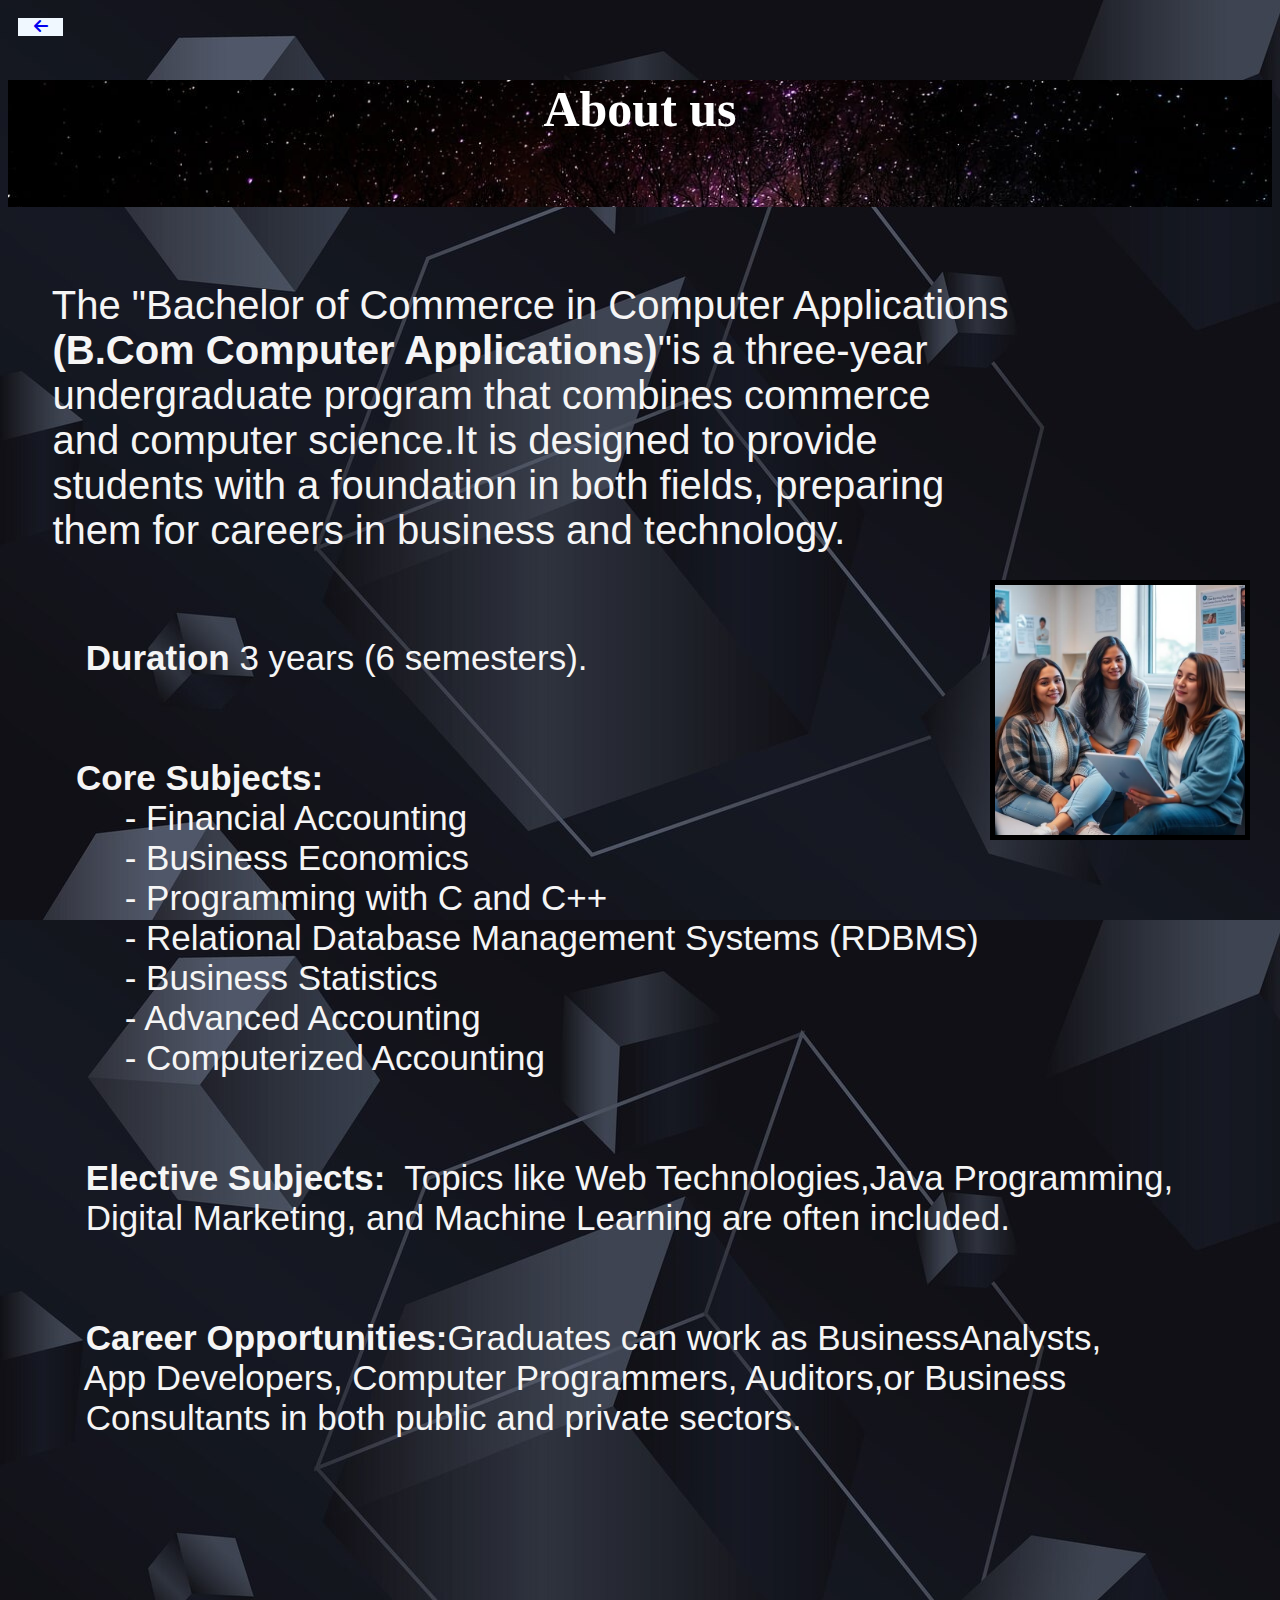
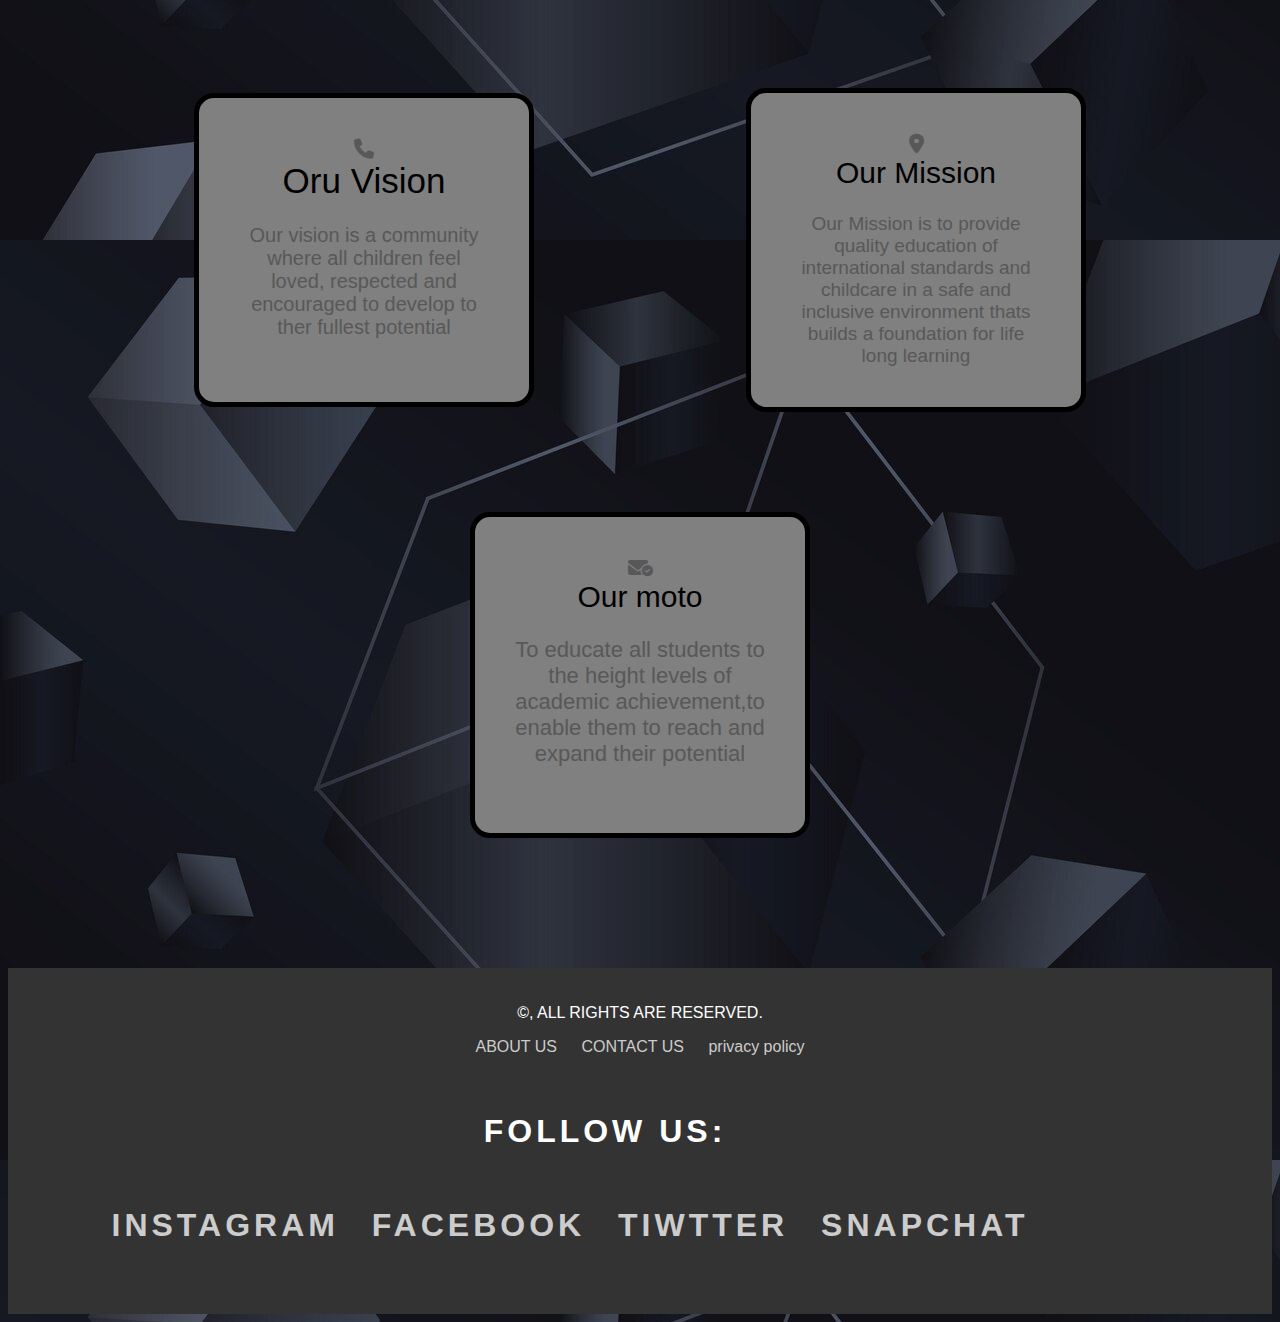
<file: about.html>
<!DOCTYPE html>
<html lang="en">
<head>
    <meta charset="UTF-8">
    <meta name="viewport" content="width=device-width, initial-scale=1.0">
    <title>about</title>
    <link rel="website icon" href="logo.png" style="shape-image-threshold:inherit;">
    <link rel="stylesheet" href="https://cdnjs.cloudflare.com/ajax/libs/font-awesome/6.7.2/css/all.min.css" integrity="sha512-Evv84Mr4kqVGRNSgIGL/F/aIDqQb7xQ2vcrdIwxfjThSH8CSR7PBEakCr51Ck+w+/U6swU2Im1vVX0SVk9ABhg==" crossorigin="anonymous" referrerpolicy="no-referrer" />

    <link rel="stylesheet" href="overall.css">
</head>
<body>
    <div class="abouttop">
    <div class="return">
        <a href="index.html">
        <span></span>
        <span></span>
        <span></span>
        <span></span>
        <i class="fa-solid fa-arrow-left"></i>
      </a>
    
    
      </div>
    
    <!-- <img scr="abouttop2.jpg"alt="not found" class="threeabout" > -->
</div>

    <div class="topic">
        <center>
    <h1 style="color:#ffffff ; font-size: 50px;">About us</h1>
    <br>
    <br>
    
</div>
</center>

    <img src="about.jpg" alt="not found" class="threeabout" >
    <!-- <img src="about.jpg" alt="" width="600" height="400"> -->
    <br><br>
    <pre class="abouttext1"  style="font-size: 40px;">
    The "Bachelor of Commerce in Computer Applications<strong>
    (B.Com Computer Applications)</strong>"is a three-year 
    undergraduate program that combines commerce 
    and computer science.It is designed to provide 
    students with a foundation in both fields, preparing
    them for careers in business and technology.
    </pre>
    <pre class="abouttext1">
        <strong>Duration</strong> 3 years (6 semesters).
        <br>
       <strong>Core Subjects:</strong>
            - Financial Accounting
            - Business Economics
            - Programming with C and C++
            - Relational Database Management Systems (RDBMS)
            - Business Statistics
            - Advanced Accounting
            - Computerized Accounting
        <br>
        <strong>Elective Subjects: </strong> Topics like Web Technologies,Java Programming, 
        Digital Marketing, and Machine Learning are often included.
        <br>
        <strong>Career Opportunities:</strong>Graduates can work as BusinessAnalysts, 
        App Developers, Computer Programmers, Auditors,or Business 
        Consultants in both public and private sectors.


    </pre>
    <section>

    <div class="card">
        <i class="fa-solid fa-phone"></i>
        <div class ="title" style="color:rgb(0, 0, 0); font-size: 35px;">Oru Vision</div>
        <br>
    <div class="information"; style="font-size: 20px;">Our vision is a 
        community where all children feel loved,
        respected and encouraged to develop to ther fullest potential
        <br><br>
         </div>

    </div>
    <div class="card">
        <i class="fa-solid fa-location-dot"></i>
        <div class ="title" style="color:rgb(0, 0, 0); font-size: 30px;">Our Mission</div>
        <br>
    <div class="information" style="font-size: 19px;">Our Mission is to provide quality education 
        of international standards and childcare in a safe and inclusive environment
        thats builds a foundation for life long learning</div>

    </div>

    <div class="card">
        <i class="fa-solid fa-envelope-circle-check"></i>
        <div class ="mail" style="color:rgb(0, 0, 0); font-size: 30px;">Our moto</div>
        <br>
    <div class="information" style="font-size: 22px;">To educate all students to the height levels
        of academic achievement,to enable them to reach and expand their potential <br><br>
    </div>
    </section>
    
    

    </div>
    </div>

    <footer class="sitefooter">
        <div class="content footer">
            <p> &copy, ALL RIGHTS ARE RESERVED.</p>
            <a href=""> ABOUT US</a>
            <a href="">CONTACT US</a>
            <a href="">privacy policy</a>
            <div class="siva">
                <p>Follow us:</p>
                <div class="sites">
                    <a href="#">
                    <span></span>
                    <span></span>
                    <span></span>
                    <span></span>
                    Instagram
                    </a>
                    <a href="#">
                    <span></span>
                    <span></span>
                    <span></span>
                    <span></span>
                    Facebook
                    </a>
                    <a href="#">
                    <span></span>
                    <span></span>
                    <span></span>
                    <span></span>
                    Tiwtter
                    </a>
                    <a href="#">
                    <span></span>
                    <span></span>
                    <span></span>
                    <span></span>
                    snapchat
                    </a>
                </div>
            </div>
        </div>
    </footer>
</body>
</html>
</file>
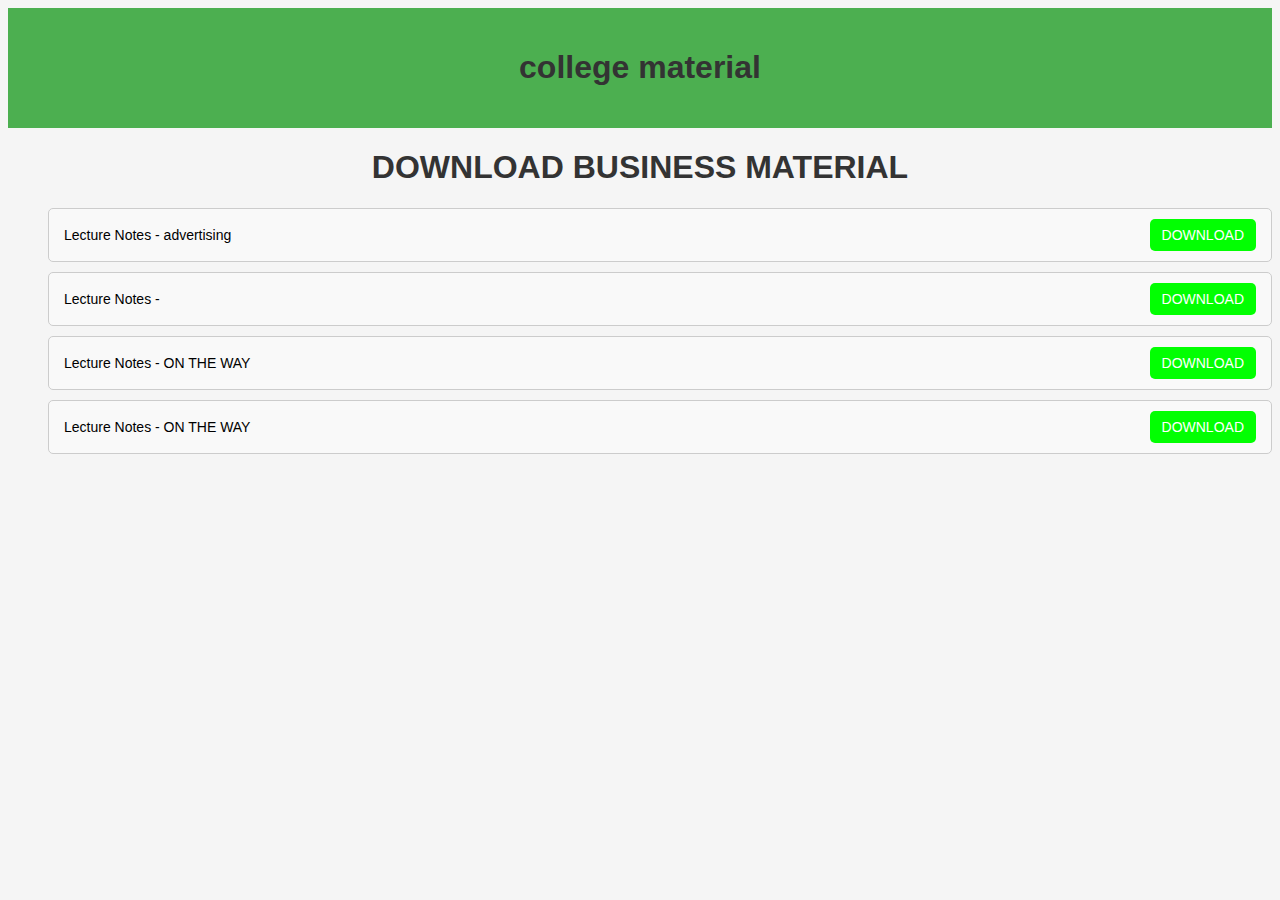
<file: business.html>
<!DOCTYPE html>
<html lang="en">
<head>
    <meta charset="UTF-8">
    <meta name="viewport" content="width=device-width, initial-scale=1.0">
    <link rel="stylesheet" href="back.css">
    <link rel="website icon" href="download.png">
    <title>advertising</title>
</head>
<body>
    <header><h1>college material</h1></header>
    <div  class="contianer">
        <h1> DOWNLOAD BUSINESS MATERIAL</h1>
        <ul class="material">
            <li>
                <span class="material-name">Lecture Notes - advertising</span>
                <a href="#" class="download-btn" download >Download</a>
            </li> 
            <li>
                <span class="material-name">Lecture Notes -</span>
                <a href="path/to/math-notes.pdf" class="download-btn" download >Download</a>
            </li> 
            <li>
                <span class="material-name">Lecture Notes - ON THE WAY</span>
                <a href="path/to/math-notes.pdf" class="download-btn" download >Download</a>
            </li> 
            <li>
                <span class="material-name">Lecture Notes - ON THE WAY</span>
                <a href="path/to/math-notes.pdf" class="download-btn" download >Download</a>
            </li> 
        </ul>
    </div>
</body>
</html>
</file>
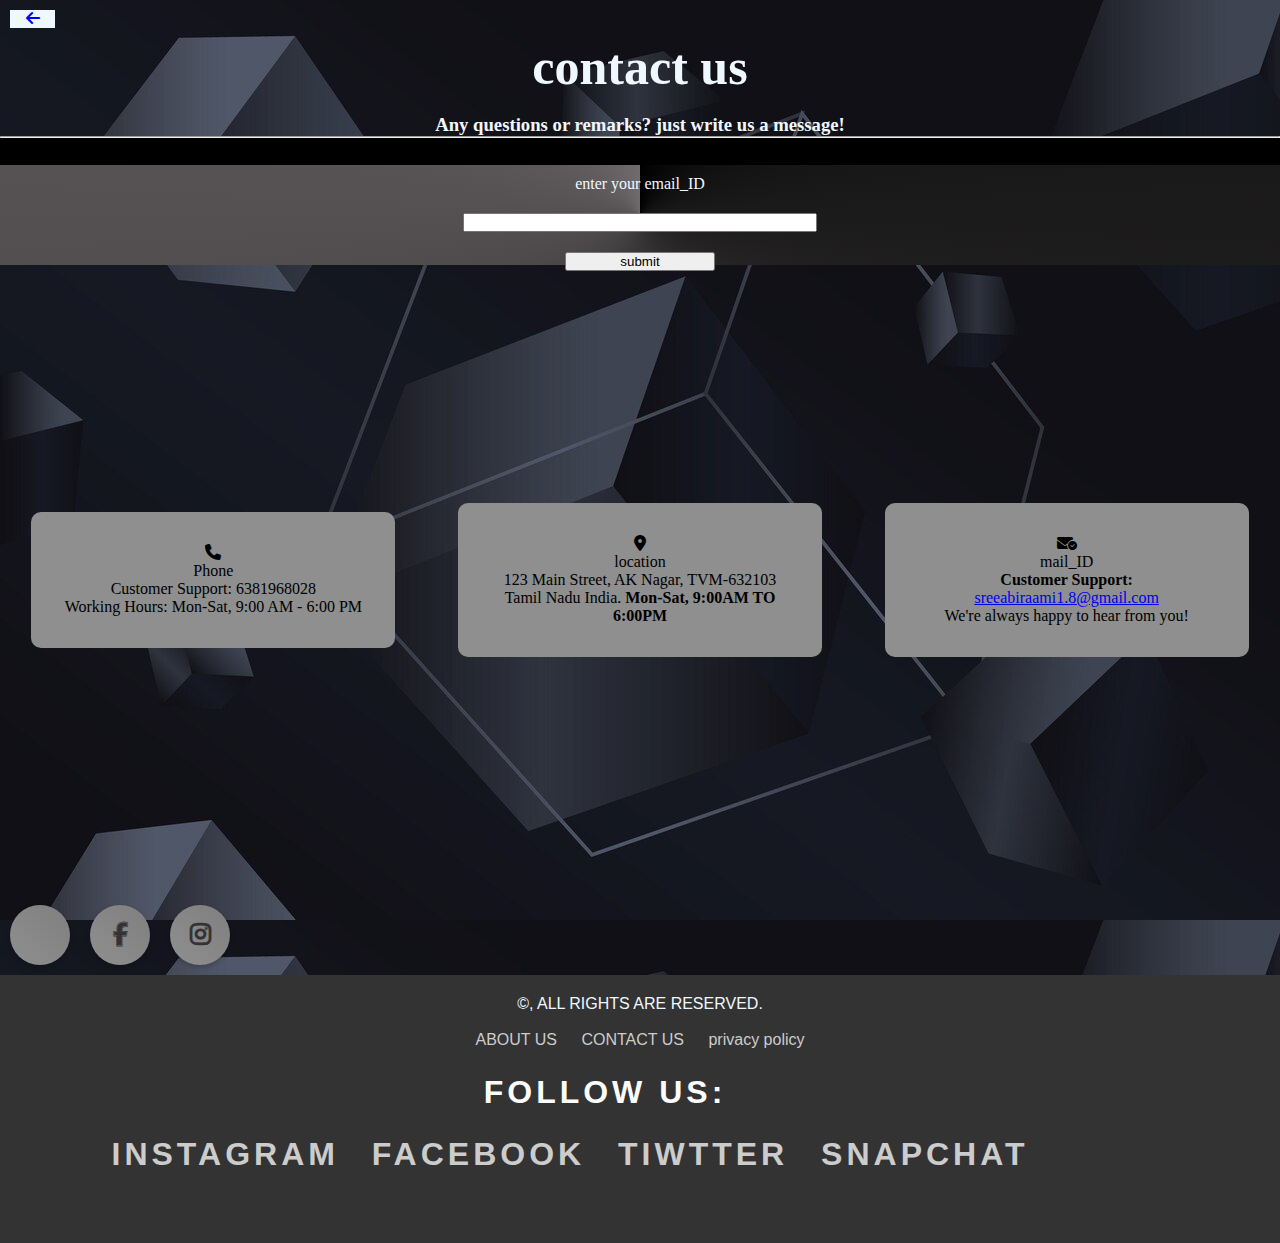
<file: contact.html>
<!DOCTYPE html>
<html lang="en">
<head>
    <meta charset="UTF-8">
    <meta name="viewport" content="width=device-width, initial-scale=1.0">
    
    <title>falcon</title>
    <link rel="stylesheet" href="contact.css">
    <link rel="website icon" href="about.jpg">
    <link rel="stylesheet" href="https://cdnjs.cloudflare.com/ajax/libs/font-awesome/6.7.2/css/all.min.css" integrity="sha512-Evv84Mr4kqVGRNSgIGL/F/aIDqQb7xQ2vcrdIwxfjThSH8CSR7PBEakCr51Ck+w+/U6swU2Im1vVX0SVk9ABhg==" crossorigin="anonymous" referrerpolicy="no-referrer" />
</head>
<body>
  <div class="return">
    <a href="index.html">
    <span></span>
    <span></span>
    <span></span>
    <span></span>
    <i class="fa-solid fa-arrow-left"></i>
  </a>


  </div>
  
 
  
  <center>
    <h1 class="contact">contact us</h1>
    <br>
    <h3 class="content">Any questions or remarks? just write us a message!</h3>
    <hr>
</center>

<div>
<!-- <h1>enter your email_ID</h1> -->
</div>
<div class="name"></div>
<form id="email form">
    <label for="email" style="color: aliceblue;">enter your email_ID</label>
    <input type="email" id="email" name="email" style="width: 350px;">
    <button type="button'submit" style="width: 150px;">submit</button>
</form>
</div>
<div id="result"></div>
    <section>
        <div class="card">
          
            <i class="fa-solid fa-phone" style="font: size 34px;;"></i>
            <div class ="title">Phone</div>
        <div class="information"; style="font-size: 10ppx;">
          Customer Support: 6381968028<P>
          Working Hours: Mon-Sat, 9:00 AM - 6:00 PM</P>
        </div>
        </div>
        <div class="card">
          <a href="https://maps.app.goo.gl/fk7tr4xPma9Rcag58" target="_blank" style="text-decoration: none; color: black;">
            <i class="fa-solid fa-location-dot"></i>
            <div class ="title" >location</div>
        <div class="information"; style="font: size 34px ;" > 
          <p> 123 Main Street,
            AK Nagar, TVM-632103
            Tamil Nadu India.
            <strong> Mon-Sat, 9:00AM TO 6:00PM</strong>
          </p>
        </div>
          
        </div>
        </div></a>
        <div class="card">
            <i class="fa-solid fa-envelope-circle-check"></i>
            <div class ="mail">mail_ID</div>
        <div class="information"> 
          <p>
            <strong>Customer Support:</strong><a href="  "> sreeabiraami1.8@gmail.com</a>
            <p> We're always happy to hear from you!</p>
          </p>
        </div>
        </section>
        <div class="social">
            <ul>
                <li class="linked in-square">
                  <a href="https://www.linkedin.com/in/arun-palani-075805331?utm_source=share&utm_campaign=share_via&utm_content=profile&utm_medium=android_app" target="_blank">
                    <i class="fa fa-linked in-square" aria-hidden="true"></i>
                  </a>
                </li>
                <li class="facebook">
                  <a href="https://www.facebook.com/share/1YvSYDvsdX/" target="_blank">
                    <i class="fa fa-facebook" aria-hidden="true"></i>
                  </a>
                </li>
                <li class="instagram">
                  <a href="https://www.instagram.com/smiley_baby_666ttt?igsh=MW1renk0dDExYXlqcg==" target="_blank">
                    <i class="fa fa-instagram" aria-hidden="true"></i>
                  </a>
                </li>
              </ul>
        </div>

        
    <footer class="sitefooter">
        <div class="content footer">
            <p> &copy, ALL RIGHTS ARE RESERVED.</p>
            <br>
            <a href=""> ABOUT US</a>
            <a href="">CONTACT US</a>
            <a href="">privacy policy</a>
            <div class="siva">
                <p>Follow us:</p>
                <div class="sites">
                    <a href="#">
                    <span></span>
                    <span></span>
                    <span></span>
                    <span></span>
                    Instagram
                    </a>
                    <a href="#">
                    <span></span>
                    <span></span>
                    <span></span>
                    <span></span>
                    Facebook
                    </a>
                    <a href="#">
                    <span></span>
                    <span></span>
                    <span></span>
                    <span></span>
                    Tiwtter
                    </a>
                    <a href="#">
                    <span></span>
                    <span></span>
                    <span></span>
                    <span></span>
                    snapchat
                    </a>
                </div>
            </div>
        </div>
    </footer>
</body>
</html>
</file>
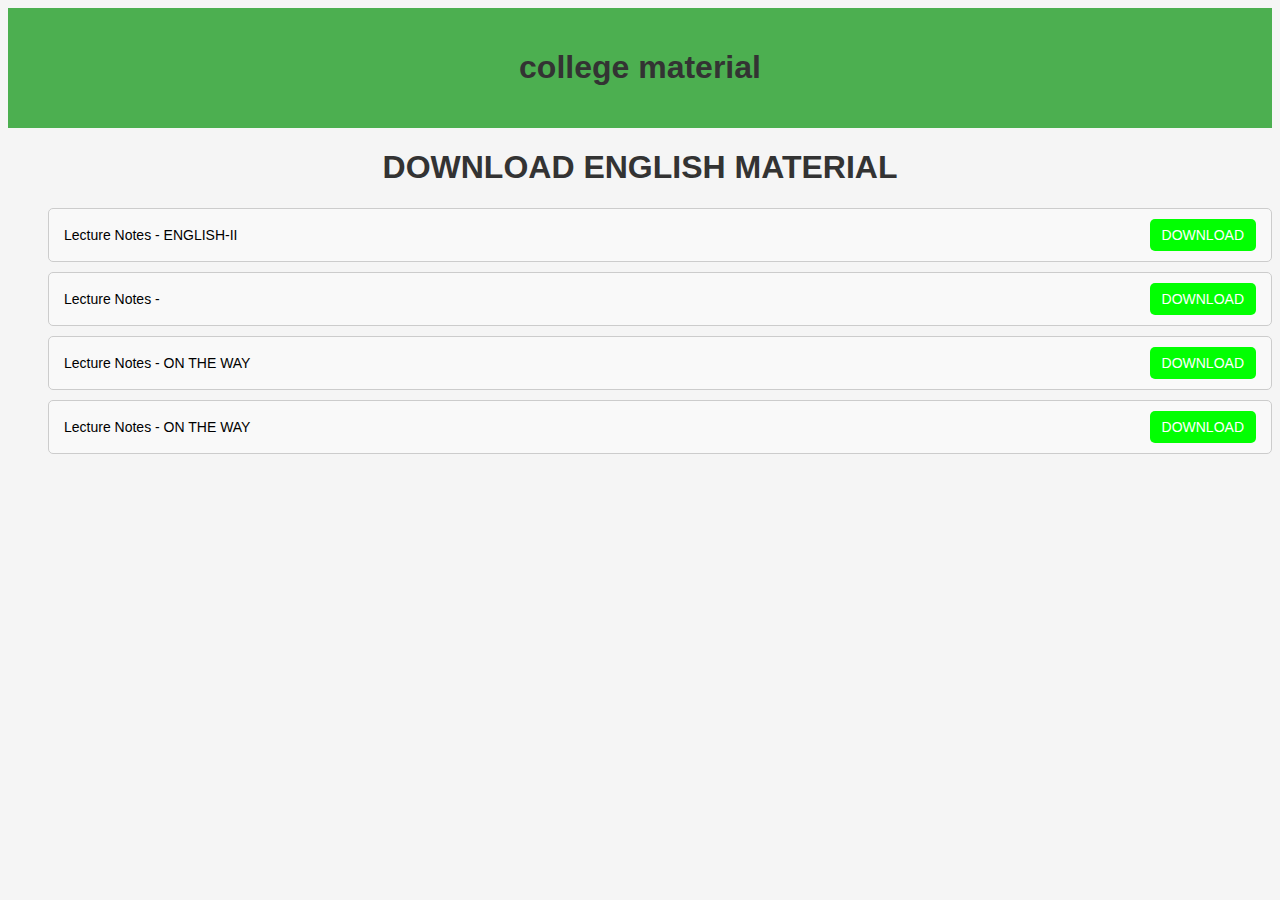
<file: english.html>
<!DOCTYPE html>
<html lang="en">
<head>
    <meta charset="UTF-8">
    <meta name="viewport" content="width=device-width, initial-scale=1.0">
    <link rel="stylesheet" href="back.css">
    <link rel="website icon" href="download.png">
    <title>refale</title>
</head>
<body>
    <header><h1>college material</h1></header>
    <div  class="contianer">
        <h1> DOWNLOAD ENGLISH MATERIAL</h1>
        <ul class="material">
            <li>
                <span class="material-name">Lecture Notes - ENGLISH-II</span>
                <a href="#" class="download-btn" download >Download</a>
            </li> 
            <li>
                <span class="material-name">Lecture Notes -</span>
                <a href="path/to/math-notes.pdf" class="download-btn" download >Download</a>
            </li> 
            <li>
                <span class="material-name">Lecture Notes - ON THE WAY</span>
                <a href="path/to/math-notes.pdf" class="download-btn" download >Download</a>
            </li> 
            <li>
                <span class="material-name">Lecture Notes - ON THE WAY</span>
                <a href="path/to/math-notes.pdf" class="download-btn" download >Download</a>
            </li> 
        </ul>
    </div>
</body>
</html>
</file>
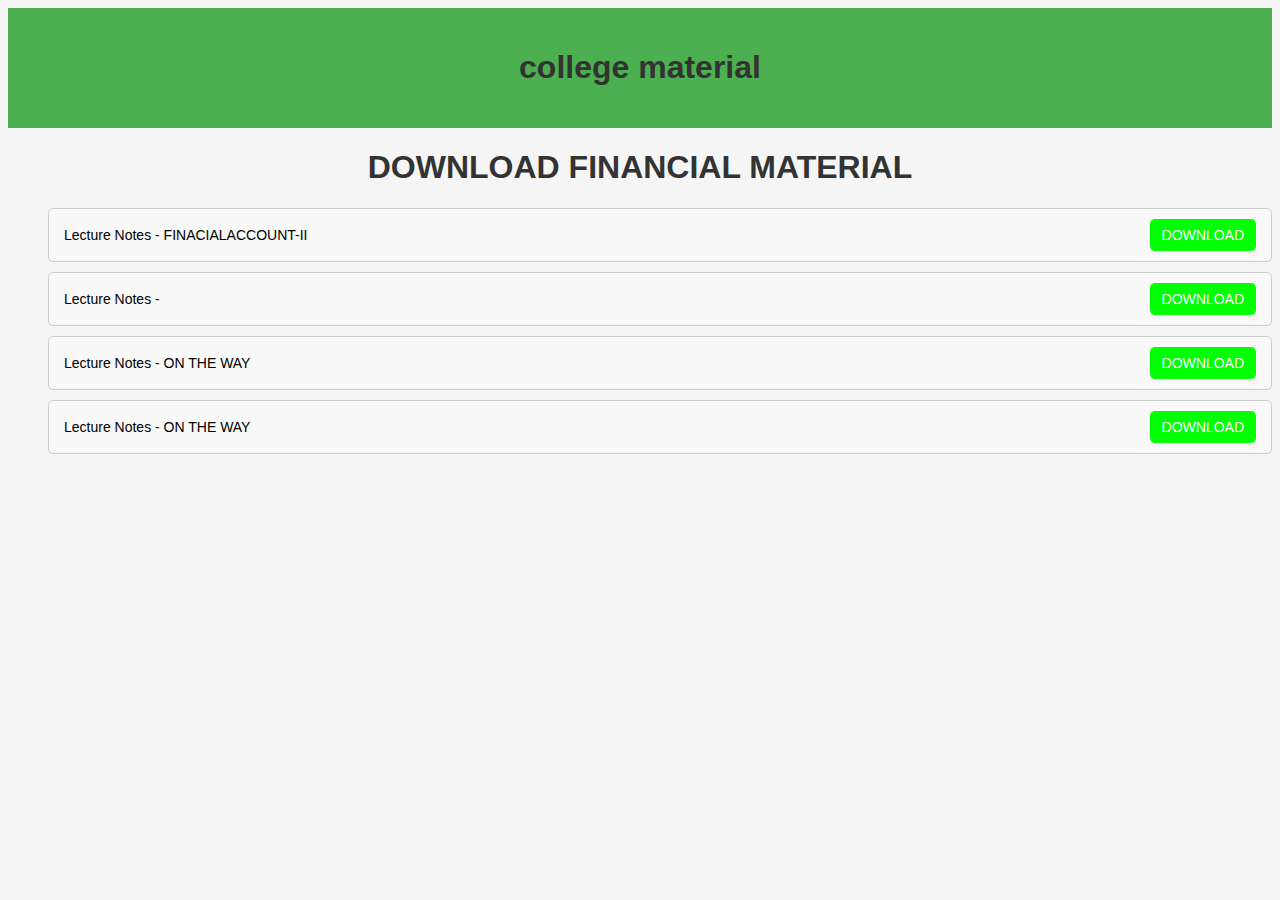
<file: finacialaccount.html>
<!DOCTYPE html>
<html lang="en">
<head>
    <meta charset="UTF-8">
    <meta name="viewport" content="width=device-width, initial-scale=1.0">
    <link rel="stylesheet" href="back.css">
    <link rel="website icon" href="download.png">
    <title>FINACIALACCOUNT-II</title>
</head>
<body>
    <header><h1>college material</h1></header>
    <div  class="contianer">
        <h1> DOWNLOAD FINANCIAL MATERIAL</h1>
        <ul class="material">
            <li>
                <span class="material-name">Lecture Notes - FINACIALACCOUNT-II</span>
                <a href="#" class="download-btn" download >Download</a>
            </li> 
            <li>
                <span class="material-name">Lecture Notes -</span>
                <a href="path/to/math-notes.pdf" class="download-btn" download >Download</a>
            </li> 
            <li>
                <span class="material-name">Lecture Notes - ON THE WAY</span>
                <a href="path/to/math-notes.pdf" class="download-btn" download >Download</a>
            </li> 
            <li>
                <span class="material-name">Lecture Notes - ON THE WAY</span>
                <a href="path/to/math-notes.pdf" class="download-btn" download >Download</a>
            </li> 
        </ul>
    </div>
</body>
</html>
</file>
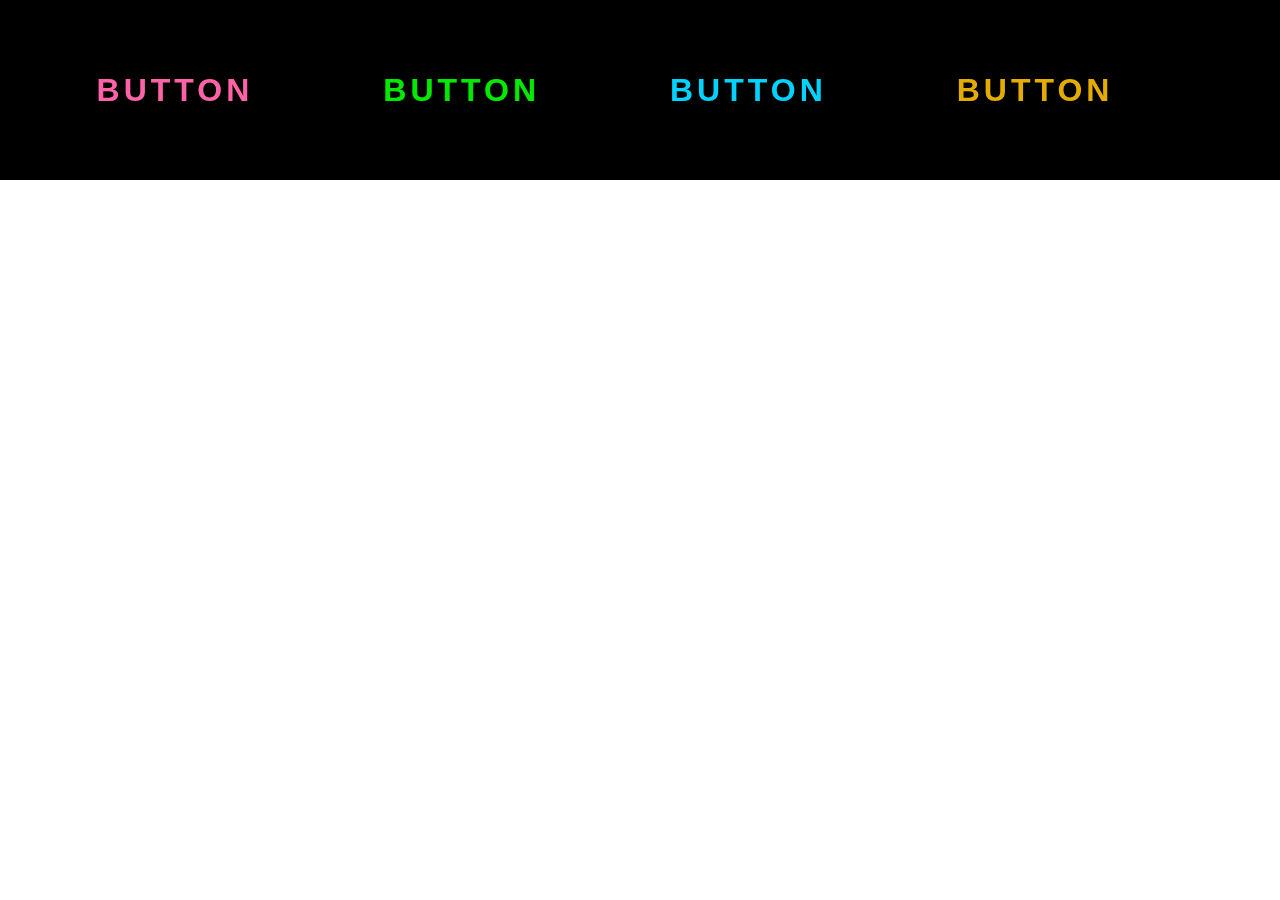
<file: noen.html>
<!DOCTYPE html>
<html lang="en">
<head>
    <meta charset="UTF-8">
    <meta name="viewport" content="width=device-width, initial-scale=1.0">
    <link rel="stylesheet" href="noenstylesheet.css">
    <title>Neon</title>
</head>
<body>
    <div class="siva">
        <a href="#">
            <span></span>
            <span></span>
            <span></span>
            <span></span>
            button
        </a>
        <a href="#">
            <span></span>
            <span></span>
            <span></span>
            <span></span>
            button
        </a>
        <a href="#">
            <span></span>
            <span></span>
            <span></span>
            <span></span>
            button
        </a>
        <a href="#">
            <span></span>
            <span></span>
            <span></span>
            <span></span>
            button
        </a>
    </div>
    
</body>
</html>
</file>
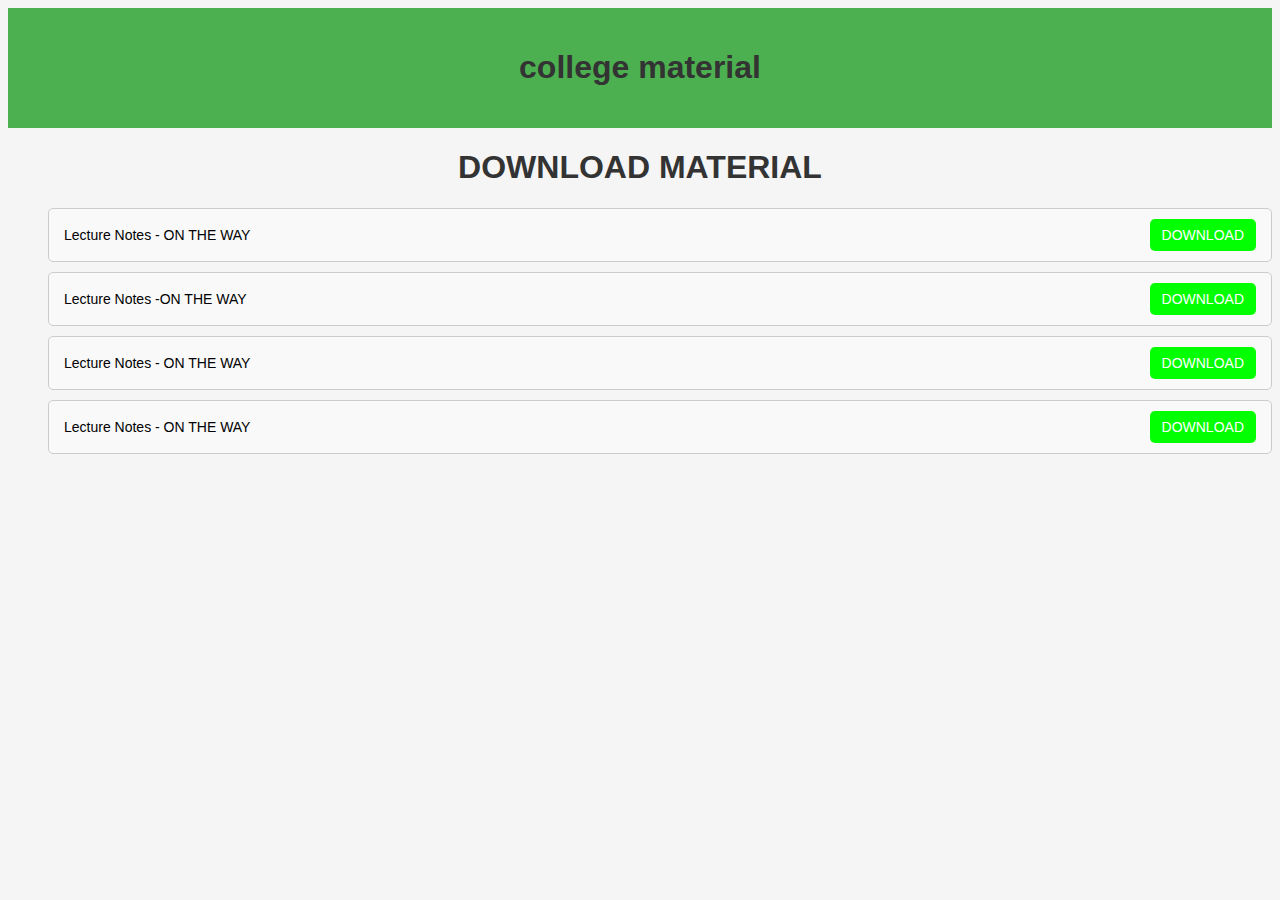
<file: subject1.html>
<!DOCTYPE html>
<html lang="en">
<head>
    <meta charset="UTF-8">
    <meta name="viewport" content="width=device-width, initial-scale=1.0">
    <link rel="stylesheet" href="back.css">
    <link rel="website icon" href="logo.png">
    <title>refale</title>
</head>
<body>
    <header><h1>college material</h1></header>
    <div  class="contianer">
        <h1> DOWNLOAD MATERIAL</h1>
        <ul class="material">
            <li>
                <span class="material-name">Lecture Notes - ON THE WAY</span>
                <a href="#" class="download-btn" download >Download</a>
            </li> 
            <li>
                <span class="material-name">Lecture Notes -ON THE WAY</span>
                <a href="path/to/math-notes.pdf" class="download-btn" download >Download</a>
            </li> 
            <li>
                <span class="material-name">Lecture Notes - ON THE WAY</span>
                <a href="path/to/math-notes.pdf" class="download-btn" download >Download</a>
            </li> 
            <li>
                <span class="material-name">Lecture Notes - ON THE WAY</span>
                <a href="path/to/math-notes.pdf" class="download-btn" download >Download</a>
            </li> 
        </ul>
    </div>
</body>
</html>
</file>
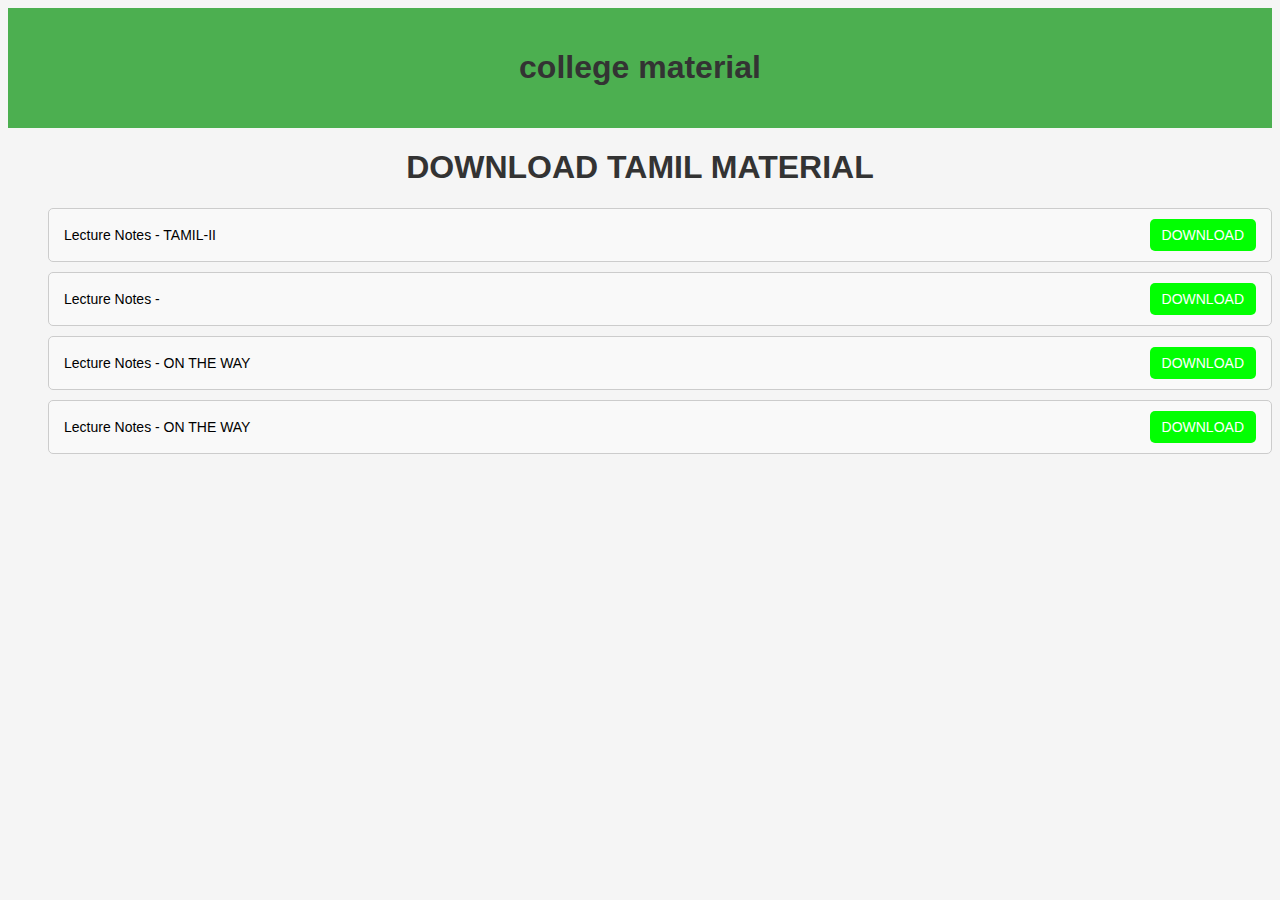
<file: tamil.html>
<!DOCTYPE html>
<html lang="en">
<head>
    <meta charset="UTF-8">
    <meta name="viewport" content="width=device-width, initial-scale=1.0">
    <link rel="stylesheet" href="back.css">
    <link rel="website icon" href="download.png">
    <title>refale</title>
</head>
<body>
    <header><h1>college material</h1></header>
    <div  class="contianer">
        <h1> DOWNLOAD TAMIL MATERIAL</h1>
        <ul class="material">
            <li>
                <span class="material-name">Lecture Notes - TAMIL-II</span>
                <a href="#" class="download-btn" download >Download</a>
            </li> 
            <li>
                <span class="material-name">Lecture Notes -</span>
                <a href="path/to/math-notes.pdf" class="download-btn" download >Download</a>
            </li> 
            <li>
                <span class="material-name">Lecture Notes - ON THE WAY</span>
                <a href="path/to/math-notes.pdf" class="download-btn" download >Download</a>
            </li> 
            <li>
                <span class="material-name">Lecture Notes - ON THE WAY</span>
                <a href="path/to/math-notes.pdf" class="download-btn" download >Download</a>
            </li> 
        </ul>
    </div>
</body>
</html>
</file>
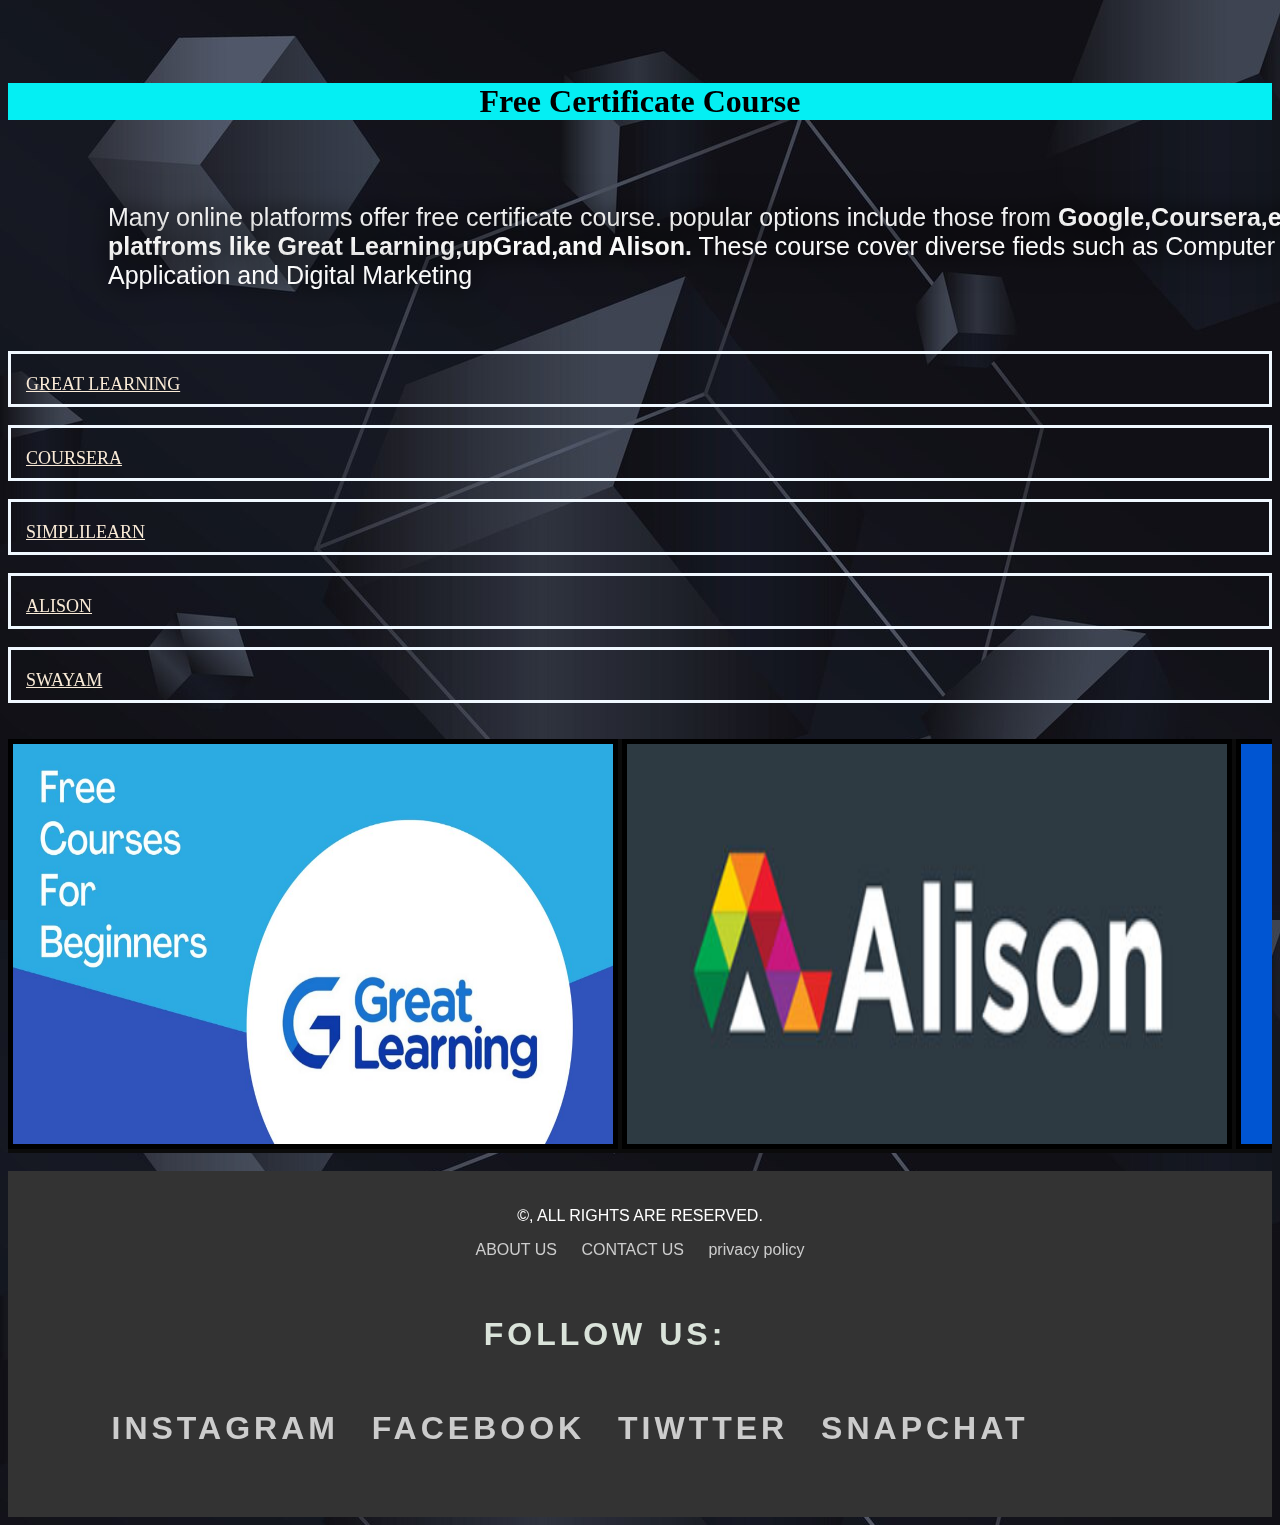
<file: task.html>
<!DOCTYPE html>
<html lang="en">
<head>
    <meta charset="UTF-8">
    <meta name="viewport" content="width=device-width, initial-scale=1.0">
    <link rel="stylesheet" href="task.css">
    <title>task</title>
    
</head>
<body>
    <br>
    <br>
    <br>
    <center>
        <div id="topic">
            
       
        <h1>Free Certificate Course</h1>
        
    </div>
    </center>
    <br>
    <br>
    <div  class="headline">
    <p> Many online platforms offer free certificate course. popular options include those from<strong> Google,Coursera,edX,and platfroms like Great Learning,upGrad,and Alison.</strong>
    These course cover diverse fieds such as Computer Application and Digital Marketing</p>
</div>
<br>
<br>
        <div class="tasknum"><h2 class="taskname"></h2>
        <a href="https://www.mygreatlearning.com/academy" style="color: antiquewhite; font-size: large; margin: 15px;">GREAT LEARNING</a>
        </div>
        <br>
        <div class="tasknum"><h2 class="taskname"></h2>
        <a href="https://www.coursera.org/courses?query=free" style="color: antiquewhite; font-size: large; margin: 15px;">COURSERA</a>
        </div>
        <br>
        <div class="tasknum"><h2 class="taskname"></h2>
        <a href="https://www.simplilearn.com/skillup-free-online-courses" style="color: antiquewhite; font-size: large; margin: 15px;">SIMPLILEARN</a>
        <br>
    </div>
    <br>
        <div class="tasknum"><h2 class="taskname"></h2>
        <a href="https://alison.com/certificate-courses" style="color: antiquewhite; font-size: large; margin: 15px;" >ALISON </a>
        <br>
    </div>
    <br>
        <div class="tasknum"><h2 class="taskname"></h2>
        <a href="https://swayam.gov.in/" style="color: antiquewhite; font-size: large; margin: 15px;">SWAYAM</a>
        <br>
    </div>
    <br>
    <br>
    <div class="scroll-container">
        <img src="2021_09_Free-Courses-For-Beginners-2.jpg" alt="" width="600" height="400">
        <img src="alison-logo-inverted.jpg" alt="" width="600" height="400">
        <img src="download.png" alt="" width="600" height="400">
        <img src="images swayam.png" alt="" width="600" height="400">
        <img src="download (1).png" alt="" width="600" height="400">
        
    </div>
    <br>
    <footer class="sitefooter">
        <div class="content footer">
            <p> &copy, ALL RIGHTS ARE RESERVED.</p>
            <a href=""> ABOUT US</a>
            <a href="">CONTACT US</a>
            <a href="">privacy policy</a>
            <div class="siva">
                <p>Follow us:</p>
                <div class="sites">
                    <a href="#">
                    <span></span>
                    <span></span>
                    <span></span>
                    <span></span>
                    Instagram
                    </a>
                    <a href="#">
                    <span></span>
                    <span></span>
                    <span></span>
                    <span></span>
                    Facebook
                    </a>
                    <a href="#">
                    <span></span>
                    <span></span>
                    <span></span>
                    <span></span>
                    Tiwtter
                    </a>
                    <a href="#">
                    <span></span>
                    <span></span>
                    <span></span>
                    <span></span>
                    snapchat
                    </a>
                </div>
            </div>
        </div>
    </footer>
</body>
</html>
</file>
<file: overall.css>
#logo{
    height:150px; 
    width:100px;
    color: rgb(17, 255, 9);
}
.emojy{
   
    position:absolute;
    
    right:0;
    top: 0pc;
}


#name{
    color: wheat;
    position: relative;
    top: -115px;
    
   
}
body{
  
  

    background-image: url(gradient-black-background-with-cubes_23-2149197764.jpg);

}



nav {
    background-color: #333;
    padding: 10px;
    position: relative;
    top: -115px;
   
}

nav a {
    text-decoration: none;
    color: white;
    padding: 10px 20px;
    display: inline-block;
    font-size: 18px;
    position: relative;
    transition: color 0.3s ease-in-out;

    
    

}



nav a:hover{
    color: #0ef;

 Default light theme 
body.light-theme {
    background-color: white;
    color: black;
}
.return{
    display: inline-block;
    text-align: center;
    min-height: 7px;  
       background-color: aliceblue;
       
    margin: 10px;
    min-width: 5vh;
}


/* this is about code */

/* Dark theme */
body.dark-theme {
    background-color: black;
    color: white;
}

/* Style the button as a label */
#theme-toggle-label {
    cursor: pointer;
    padding: 10px 20px;
    background-color: #4CAF50;
    color: white;
    border: none;
    border-radius: 5px;
    font-size: 16px;
}    box-shadow: #0ef;
    text-shadow: #0ef;
    border-bottom: 2px solid #0ef;
    border-radius: 20px;
    text-shadow: 0px 0px 10px aqua,
                 0px 0px 20px aqua,
                 0px 0px 60px aqua;
    
   

}
.topic{
    color: rgb(212, 212, 212);
    background-image: url(abouttop.jpg);
    background-repeat: no-repeat;
    background-size: cover;
    
    
    
}
.threeabout{
   
    border-style:solid;
    border-width: 5px;
    width: 300px;
    height: 300px;
    position: absolute;
    right: 0;
    bottom: 60px;
    margin-right: 30px;
    border-color:rgb(0, 0, 0); 
}
.threeabout:hover{
    
    border-radius: 15px;
}
.abouttext1{
    color:whitesmoke;
    font-size: 35px;
    font-family:'Segoe UI', Tahoma, Geneva, Verdana, sans-serif;
    font-style:inherit;
    font-weight: 50px;
    /* text-shadow: 0px 0px 10px aqua,
                0px 0px 10px aqua; */


    
}


.iframe1{
    background-image: url(three-young-asian-college-students-260nw-2323346817.webp);
    background-repeat: no-repeat;
    background-size: cover;
    position:absolute;
    
    right:0;
    border-color: rgb(161, 158, 158);
    border-right-color: rgb(172, 168, 168);
    border-left-color: rgb(192, 192, 192);
    border-bottom: rgb(168, 166, 166);  
    border-radius: 15px;
    border-width: 5px;
    size: 200px;
}

.about{
   
    background-color: #000000;


}


.glow-on-hover {
    width: 50px;
    height: 30px;
    border: none;
    outline: none;
    color: #141414;
    background: #111;
    cursor: pointer;
    position: relative;
    z-index: 0;
    border-radius: 10px;
}

.glow-on-hover:before {
    content: '';
    background: linear-gradient(45deg, #f1efef, #dbdad9, #acacaa, #717271, #5d5e5e, #474747);
    position: absolute;
    top: -2px;
    left:-2px;
    background-size: 400%;
    z-index: -1;
    filter: blur(5px);
    width: calc(100% + 4px);
    height: calc(100% + 4px);
    animation: glowing 20s linear infinite;
    opacity: 0;
    transition: opacity .3s ease-in-out;
    border-radius: 10px;
}

  
.glow-on-hover:active:after {
    background: transparent;
}

.glow-on-hover:hover:before {
    opacity: 1;
}

.glow-on-hover:after {
    z-index: -1;
    content: '';
    position: absolute;
    width: 100%;
    height:100%;
    background: #d1d0d0;
    left: 0;
    top: 0;
    border-radius: 10px;
}

@keyframes glowing {
    0% { background-position: 0 0; }
    50% { background-position: 400% 0; }
    100% { background-position: 0 0; }
}
section{
    display: flex;
    justify-content:center; 
    align-items: center;
    flex-direction: row;
    flex-wrap: wrap;
     min-height: 100vh; 
     min-width: none;
     position: relative;

    /* background: rgb(4, 4, 5); */
}
.card{
 position: relative;
 /* color: grey; */
 background: rgb(255, 239, 250);
color: rgb(248, 242, 242);
 width: 250px;
 border-radius: 10px;
 /* background-image:conic-gradient(transparent,#c6cac7); */
 background-color: gray;
 margin: 0 auto;
 text-align: center;
 padding: 2em;
 color: rgb(88, 88, 88);
 font-family: sans-serif;
 border-radius: 20px;
 border-width: 05px;
 border-style: solid;
 border-color: #000000;
 
 
}
.aboutlast{
    height: 50px;
    width: 150px;
    border-radius: 15px;
    border-style: solid;
    border-color: #111;
    position: absolute;
    left: 70px;
    
   
    
}


.move{
    color: #0ef;
    font-size: 20px;
    color: rgb(255, 218, 149);
    text-shadow: 0px 0px 20px rgb(116, 114, 114),;
    font-weight: 100;
    
}
.button{
    height: 50px;
    width: 150px;
    color: rgb(248, 248, 248);
    border-radius: 50px;
    border-style: solid;
    border-width: 5px;
    text-align: center;
    position:absolute;
    justify-content: center;
    justify-items: center;
    background-color: #111;
    border-color: #111;
}
.button:hover{
    background-color: rgb(245, 8, 158);
    border-color: rgb(248, 246, 247);
    box-shadow: 0px 0px 20px rgb(245, 8, 158),
                0px 0px 40px rgb(245, 8, 158);
    box-sizing:unset;
    border-color:rgb(245, 8, 158);
                
    

}
/* this is main page */
.question{
    border-style: solid; 
    border-color: rgb(0, 0, 0);
    height: 370px ;
    width: 225px; 
    border-width: 05px;
    border-radius: 0px;
    
}
.question:hover{
    
    border-radius: 25px;
    padding: 10px;
   
   
}
.question1{
    border-style: solid; 
    border-color: rgb(0, 0, 0);
    height: 370px ;
    width: 225px; 
    border-width: 05px;
    border-radius: 0px;
     
}

.question1:hover{
    
    
    border-radius: 25px;
    padding: 10px;
              

   
}
.question2{
    border-style: solid; 
    border-color: rgb(0, 0, 0);
    height: 370px ;
    width: 225px; 
    border-width: 05px;
    border-radius: 0px;
  
     
}

.question2:hover{
    
    padding: 10px;
    border-radius: 25px;
   
}

.questiontext{
    color: rgb(255, 200, 200);
    text-decoration: none;
    height: 35px;
    width: 100px;
    border-style: solid;
    border-width: 5px;
    border-color: rgb(0, 0, 0);
    background-color: rgb(0, 0, 0);
    border-radius: 15px;
    text-decoration:none;
    position: relative;
    bottom: 20px;
    padding: 03px;

    
}
.questiontext:hover{
    
    box-shadow: 0px 0px 20px rgb(102, 102, 102);
    background-color: rgb(87, 87, 87);
    /* border-color: rgb(255, 255, 255); */
    
    padding: 05px;
    

}
.h1tag{
    color: #0ef;
}
.image{
    border-bottom: #111;
    border-radius: 5px;
    
    
    
    
}

.return{
    display: inline-block;
    text-align: center;
    min-height: 7px;  
       background-color: aliceblue;
       
    margin: 10px;
    min-width: 5vh;
}
section{
    display:grid;
    grid-template-columns: 1fr 1fr 1fr;
    grid-template-rows: repeat(3,100px);
    gap: 400px 100px;
    margin: 130px;
}
.arun{
    color: #0ef;
    bottom: top;
    size: 25px;    
}

section{
    display: flex;
    justify-content:center; 
    align-items: center;
    flex-direction: row;
    
    flex-wrap: wrap;
     min-height:25vh; 
     min-width: none;
     position: relative;

    /* background: rgb(4, 4, 5); */
}
/* this is main page */
.question{
    border-style: solid; 
    border-color: rgb(0, 0, 0);
    height: 370px ;
    width: 250px; 
    border-width: 05px;
    border-radius: 0px;
    
}
.question:hover{
    
    border-radius: 25px;
    padding: 10px;
   
   
}
.question1{
    border-style: solid; 
    border-color: rgb(0, 0, 0);
    height: 370px ;
    width: 250px; 
    border-width: 05px;
    border-radius: 0px;
     
}

.question1:hover{
    
    
    border-radius: 25px;
    padding: 10px;
              

   
}
.question2{
    border-style: solid; 
    border-color: rgb(0, 0, 0);
    height: 370px ;
    width: 250px; 
    border-width: 05px;
    border-radius: 0px;
     
}

.question2:hover{
    
    padding: 10px;
    border-radius: 25px;
    
   
}

.questiontext{
    color: rgb(255, 200, 200);
    text-decoration: none;
    font: size 50PX; ;
    height: 45px;
    width: 120px;
    border-style: solid;
    border-width: 5px;
    border-color: rgb(0, 0, 0);
    background-color: rgb(0, 0, 0);
    border-radius: 15px;
    text-decoration:none;
    position: relative;
    bottom: 20px;
    padding: 03px;

    
}
.questiontext:hover{
    
    box-shadow: 0px 0px 20px rgb(102, 102, 102);
    background-color: rgb(87, 87, 87);
    /* border-color: rgb(255, 255, 255); */
    
    padding: 05px;
    

}
#thankyou{
    color: aliceblue; 
    text-shadow: 0px 0px 20px  rgb(255, 0, 0),0px 0px 40px rgb(0, 0, 0);
}
#thankh3{
    color: #dbdad9;
}





/* ========= All Device Responsive Layout ========= */

/* 🌐 Default: Desktop & Large Screens (min-width: 1025px) */

@media (min-width: 1025px) {
    #logo {
        width: 100px;
        height: 150px;
    }
    .move{
        font-size: 50px;
    
    }
    #name{
    color: wheat;
    position: relative;
    top: -115px;
    font-size: 30px;

    
   
    }
    

    nav a {
        font-size: 50px;
    }

    section {
        flex-direction: row;
        gap: 100px;
        margin: 130px;
    }

    .card, .threeabout, .iframe1, .question, .question1, .question2 {
        width: 250px;
        height: auto;
        font-size: 20px;
    }
}

/* 📱 Mobile Devices (max-width: 767px) */
@media (max-width: 767px) {
    #logo {
        width: 60px;
        height: 80px;
        width: 100px;
        height: 220px;
        position: relative;
        top: 250px;
    }

    nav {
        top: 0;
        padding: 5px;
        
    }

    nav a {
        font-size: 54px;
        padding: 10px 12px;
        display: block;
        text-align: center;
        color: rgb(255, 255, 255);
    }

    .threeabout,
    .iframe1,
    .card,
    .question,
    .question1,
    .question2 {
        width: 90%;
        margin: 10px auto;
        position: static;
        font-size: 30px;
    }

    .aboutlast,
    .button {
        width: 80%;
        height: auto;
        margin: 10px auto;
        position: static;
    }

    section {
        flex-direction: column;
        flex-wrap: nowrap;
        margin: 20px;
        gap: 200px;
    }

    .questiontext {
        font-size: 20px;
        width: auto;
        padding: 8px;

    }

    #name,
    .emojy {
        position: static;
        text-align: center;
        font-size: 50px;
    }

   
    .move{
        font-size: 50px;
    
    }

    .sitefooter {
        padding: 15px 5px;
        font-size: 16px;
    }
    .content.footer {
        flex-direction: column;
        align-items: center;
        text-align: center;
        max-width: 100%;
        margin: 0;
    }
    .sitefooter a {
        display: block;
        margin: 8px 0;
        font-size: 18px;
    }
    .siva {
        margin: 20px 0 0 0;
        padding: 10px 0;
        border-radius: 0;
        font-size: 1.2rem;
        text-align: center;
    }
    .sites {
        display: flex;
        flex-direction: column;
        align-items: center;
        gap: 10px;
        margin: 0;
        padding: 0;
        font-size: 1.1rem;
    }
    .sites a {
        width: 100%;
        padding: 10px 0;
        font-size: 1.1rem;
    }
    .sites span {
        display: none;
    }
    /* Responsive images */
    img, .image {
        max-width: 100%;
        height: auto !important;
    }
}


/* 📱📲 Tablet Devices (768px to 1024px) */
@media (min-width: 768px) and (max-width: 1024px) {
    #logo {
        width: 100px;
        height: 220px;
        position: relative;
        top: 250px;

    }
    .move{
        font-size: 50px;
    
    }
    #name{
    color: wheat;
    position: relative;
    top: -115px;
    font-size: 50px;

    
   
    }
    .emojy{
        position: absolute;
        top: 250px;
       
        right: -10px;
    }

    nav a {
        font-size:50px;
        padding: 08px 15px;
        color: rgb(255, 255, 255);
        
    }

    .abouttext1{
        font-size: -1000px;
    }

    .threeabout,
    .iframe1,
    .question,
    .question1,
    .question2 {
        width: 350px;
        height: 500px;
        margin: 15px auto;
        position: static;
        font-size: 30px;
        color: #dbdad9;
    }.card{
        height:-100px;
        width: -100px;
    }
    .questiontext{
         color: #0ef;
    }

    section {
        flex-wrap: wrap;
        justify-content: center;
        margin: 40px;
        gap: 400px;
    }

    .aboutlast,
    .button {
        width: 60%;
        margin: 10px auto;
        position: static;
    }

    .questiontext {
        font-size: 16px;
        padding: 10px;
    }

    #name {
        top: -30px;
    }
}
.sitefooter{
    background-color: #333;
    color: #fff;
    text-align: center;
    padding: 20px 0px;
    font-family: Arial, Helvetica, sans-serif;

}
.content footer{
    max-width: 1200px;
    margin: auto;
}
.sitefooter a {
    color: #ccc;
    text-decoration: none;
   margin: 0 10px;
   transition: color 0.3s;

}
.sitefooter a:hover{
    color: #fff;
}
/* .siva{
    padding: 0;
    margin: 0;
    box-sizing: border-box;
    font-family: 'poppins' ,sans-serif;
    text-decoration: none; */

.siva{
    position: relative;
    /* display: inline-block; */
    padding: 25px 30px;
    border-radius: 75px;
    text-transform: uppercase;
    letter-spacing: 4px;
    color: #ffffff;
    font-size: 2rem;
    font-weight: bold;
    transform: .5s;
    overflow: hidden;
    margin-right: 70px;
}
.sites{
    position: relative;
    /* display: inline-block; */
    padding: 25px 30px;
    border-radius: 75px;
    text-transform: uppercase;
    letter-spacing: 4px;
    color: #ffffff;
    font-size: 2rem;
    font-weight: bold;
    transform: .5s;
    overflow: hidden;
    margin-right: 70px;

}
.sites:hover{
    background-color: rgb(0, 0, 0);

    box-shadow: 0 0 5px rgb(125, 128, 128),
                0 0 15px rgb(95, 100, 100),
                0 0 25px rgb(146, 151, 151),
                0 0 35px rgb(165, 170, 170);
    -webkit-box-relect : below 1px linear-gradient(transparent,#000500);
}
</file>
<file: back.css>
body {
    background-color: #f5f5f5;

    font-family: Arial, sans-serif;
}
header {
    background: #4CAF50;
    color: white;
    padding: 20px;
    text-align: center;
}
.container {
    max-width: 456;
    margin: 20px auto;
    padding:20px;
    background-color: #fff;
}
h1 {
    text-align: center;
    color: #333;
}
 .material li {
    display: flex;
    justify-content: space-between;
    align-items: center;
    padding: 10px 15px;
    margin: 10px 0;
    border: 1px solid #ccc;
    border-radius: 5px;
    background: #f9f9f9;
}




.material {
    font-size: 14px;
}

.download-btn {
    padding: 8px 12px;
    font-size: 14px;
    color: white;
    background: #02ff02;
    border-radius: 5px;
    text-decoration: none;
    text-transform: uppercase;
}
.download-btn::before{

    background: linear-gradient(120deg,transparent,#4CAF50,transparent);
}

.download-btn:hover {
    /* background: transparent; */
    box-shadow: 0 0 20px 5px #4CAF50;
}
</file>
<file: contact.css>
@import url('https://fonts.googleapis.com/css?family=Poppins');
*{
    margin: 0;
    padding: 0;
}
body{
    background-image: url(gradient-black-background-with-cubes_23-2149197764.jpg);
}
.contact{
    color: aliceblue;
    font-size: 50px;

}
.content{
    color: aliceblue;
    
    
}
.name{
    font-family: Arial, Helvetica, sans-serif;
    display: flex;
    flex-direction: column;
    align-items: flex-start;
    justify-content: center;
    height: 3vh;
    background: black;


}
form{
    display: flex;
    flex-direction: column;
    background: black;
    align-items: center;
    height: 100px;
    background-image:conic-gradient(transparent,#706b6d); 
   
}

    label,input,button{
        position: sticky;
        align-items: center;
        margin: 10px;
    }

section{
    display: flex;
    justify-content:center; 
    align-items: center;
    flex-direction: row;
     min-height: 70vh; 
     min-width: none;
    
}
.card{
 position: relative;
 /* line-height: 60px; */


 background: #8f8f8f;
color: black;
 width: 300px;
 text-decoration: none;   
 border-radius: 10px;
  background-image:conic-gradient(transparent, #8f8f8f); 
 margin: 0 auto;
 text-align: center;
 padding: 2em;
 
}
.card:hover{
    background-color:  #8f8f8f;
    color: black;
    box-shadow: 0 0 5px  #8f8f8f,
                0 0 25px   #8f8f8f,
                0 0 50px   #8f8f8f,
                0 0 75px   #8f8f8f;
    -webkit-box-relect : below 1px linear-gradient(transparent,#000500);
}

.social{
    ul {
        display: flex;
        padding: 0;
      }
      
      ul li {
        list-style: none;
        margin: 10px;
      }
      
      ul li a {
        display: inline-block;
        width: 60px;
        height: 60px;
        border-radius: 50%;
        background-color: #f1f1f1;
        text-align: center;
       line-height: 60px;   
        
        color: #333;
        font-size: 24px;
        box-shadow: 0 2px 5px rgba(0, 0, 0, 0.2);
        transition: transform 0.3s, box-shadow 0.3s;
        background: linear-gradient(45deg, #8f8f8f, #807f7f);
      }
      
      ul li a:hover {
        background-color: #c0c0c0;
    }
    
    i:hover{
        color:rgb(255, 255, 255);
    }
      
       .fa {
        font-family: FontAwesome;
        
      }
}
.return{
    display: inline-block;
    text-align: center;
    min-height: 7px;  
       background-color: aliceblue;
       
    margin: 10px;
    min-width: 5vh;
}

.sitefooter{
    background-color: #333;
    color: #fff;
    text-align: center;
    padding: 20px 0px;
    font-family: Arial, Helvetica, sans-serif;
}
.content footer{
    max-width: 1200px;
    margin: auto;
}
.sitefooter a {
    color: #ccc;
    text-decoration: none;
   margin: 0 10px;
   transition: color 0.3s;
}
.sitefooter a:hover{
    color: #fff;
}
.siva{
    position: relative;
    padding: 25px 30px;
    border-radius: 75px;
    text-transform: uppercase;
    letter-spacing: 4px;
    color: #fcfcfc;
    font-size: 2rem;
    font-weight: bold;
    transform: .5s;
    overflow: hidden;
    margin-right: 70px;
}
.sites{
    position: relative;
    padding: 25px 30px;
    border-radius: 75px;
    text-transform: uppercase;
    letter-spacing: 4px;
    color: #03e903;
    font-size: 2rem;
    font-weight: bold;
    transform: .5s;
    overflow: hidden;
    margin-right: 70px;
}
.sites:hover{
    background-color: rgb(0, 0, 0);
    box-shadow: 0 0 5px rgb(125, 128, 128),
                0 0 15px rgb(95, 100, 100),
                0 0 25px rgb(146, 151, 151),
                0 0 35px rgb(165, 170, 170);
    -webkit-box-relect : below 1px linear-gradient(transparent,#000500);
}

@media (max-width: 767px) {
  .contact {
    font-size: 28px;
    padding: 10px 0;
  }
  .content {
    font-size: 16px;
    padding: 5px 0;
  }
  form {
    width: 100%;
    padding: 10px 0;
  }
  label, input, button {
    width: 90%;
    font-size: 16px;
    margin: 8px auto;
    display: block;
  }
  section {
    flex-direction: column;
    min-height: auto;
    padding: 10px 0;
  }
  .card {
    width: 95%;
    margin: 10px auto;
    font-size: 16px;
    padding: 1em 0.5em;
  }
  .social ul {
    flex-direction: column;
    align-items: center;
  }
  .social ul li {
    margin: 8px 0;
  }
  .sitefooter {
    padding: 15px 5px;
    font-size: 16px;
  }
  .content.footer {
    flex-direction: column;
    align-items: center;
    text-align: center;
    max-width: 100%;
    margin: 0;
  }
  .sitefooter a {
    display: block;
    margin: 8px 0;
    font-size: 18px;
  }
  .siva {
    margin: 20px 0 0 0;
    padding: 10px 0;
    border-radius: 0;
    font-size: 1.2rem;
    text-align: center;
  }
  .sites {
    display: flex;
    flex-direction: column;
    align-items: center;
    gap: 10px;
    margin: 0;
    padding: 0;
    font-size: 1.1rem;
  }
  .sites a {
    width: 100%;
    padding: 10px 0;
    font-size: 1.1rem;
  }
  .sites span {
    display: none;
  }
}
</file>
<file: noenstylesheet.css>
*{
    padding: 0;
    margin: 0;
    box-sizing: border-box;
    font-family: 'poppins' ,sans-serif;
    text-decoration: none;
}
.siva{
    display: flex;
    justify-content: center;
    align-items: center;
    min-height: 20vh;
    background: black;
}
a{
    position: relative;
    /* display: inline-block; */
    padding: 25px 30px;
    border-radius: 75px;
    text-transform: uppercase;
    letter-spacing: 4px;
    color: #03e903;
    font-size: 2rem;
    font-weight: bold;
    transform: .5s;
    overflow: hidden;
    margin-right: 70px;

}
a:hover{
    background-color: aqua;
    color: black;
    box-shadow: 0 0 5px aqua,
                0 0 15px aqua,
                0 0 25px aqua,
                0 0 35px aqua;
    -webkit-box-relect : below 1px linear-gradient(transparent,#000500);
}
a:first-child{
    filter: hue-rotate(225deg);
}

a:last-child{
    filter: hue-rotate(175deg);
}

a:nth-child(3){
    filter: hue-rotate(80deg);
}

a:nth-child(4){
    filter: hue-rotate(300deg);
}
</file>
<file: task.css>
body{
  background-image: url(gradient-black-background-with-cubes_23-2149197764.jpg);
}
#topic{
  background-color: #04eff3;
}
.scroll-container {
    background-color: #0b0b0b;
    overflow: auto;
    white-space: nowrap;
    /* padding: 10px; */
    
  }
  
  .scroll-container img {
    /* padding: 10px; */
    border-style: solid;
    border-width: 05PX;
  }
.headline{
  position: relative;
  left:100px;
  color: rgb(250, 250, 250);
  text-shadow: 0px 0px 20px rgb(0, 0, 0),0px 0px 40px black;
  font-family:'Franklin Gothic Medium', 'Arial Narrow', Arial, sans-serif;
max-height: 0%;
  align-items: center;
  font-size: 25px;
}
.tasknum{
  border-color: #090909;
  color: aliceblue;
  border: solid;
  height: 50px;
}
.sitefooter{
    background-color: #333;
    color: #fff;
    text-align: center;
    padding: 20px 0px;
    font-family: Arial, Helvetica, sans-serif;
}
.content footer{
    max-width: 1200px;
    margin: auto;
}
.sitefooter a {
    color: #ccc;
    text-decoration: none;
   margin: 0 10px;
   transition: color 0.3s;
}
.sitefooter a:hover{
    color: #fff;
}
.siva{
    position: relative;
    padding: 25px 30px;
    border-radius: 75px;
    text-transform: uppercase;
    letter-spacing: 4px;
    color: #dae3da;
    font-size: 2rem;
    font-weight: bold;
    transform: .5s;
    overflow: hidden;
    margin-right: 70px;
}
.sites{
    position: relative;
    padding: 25px 30px;
    border-radius: 75px;
    text-transform: uppercase;
    letter-spacing: 4px;
    color: #03e903;
    font-size: 2rem;
    font-weight: bold;
    transform: .5s;
    overflow: hidden;
    margin-right: 70px;
}
.sites:hover{
    background-color: rgb(0, 0, 0);
    box-shadow: 0 0 5px rgb(125, 128, 128),
                0 0 15px rgb(95, 100, 100),
                0 0 25px rgb(146, 151, 151),
                0 0 35px rgb(165, 170, 170);
    -webkit-box-relect : below 1px linear-gradient(transparent,#000500);
}

@media (max-width: 767px) {
  .headline {
    left: 0;
    font-size: 18px;
    padding: 10px;
    text-align: center;
  }
  .tasknum {
    height: auto;
    font-size: 18px;
    margin: 10px 0;
    padding: 10px;
  }
  .scroll-container {
    padding: 0;
    white-space: normal;
    overflow-x: auto;
    text-align: center;
  }
  .scroll-container img {
    width: 100%;
    height: auto;
    margin-bottom: 10px;
  }
  #topic h1 {
    font-size: 28px;
    padding: 10px 0;
  }
  .sitefooter {
    padding: 15px 5px;
    font-size: 16px;
  }
  .content.footer {
    flex-direction: column;
    align-items: center;
    text-align: center;
    max-width: 100%;
    margin: 0;
  }
  .sitefooter a {
    display: block;
    margin: 8px 0;
    font-size: 18px;
  }
  .siva {
    margin: 20px 0 0 0;
    padding: 10px 0;
    border-radius: 0;
    font-size: 1.2rem;
    text-align: center;
  }
  .sites {
    display: flex;
    flex-direction: column;
    align-items: center;
    gap: 10px;
    margin: 0;
    padding: 0;
    font-size: 1.1rem;
  }
  .sites a {
    width: 100%;
    padding: 10px 0;
    font-size: 1.1rem;
  }
  .sites span {
    display: none;
  }
  img, .scroll-container img {
    max-width: 100%;
    height: auto !important;
  }
}
</file>
